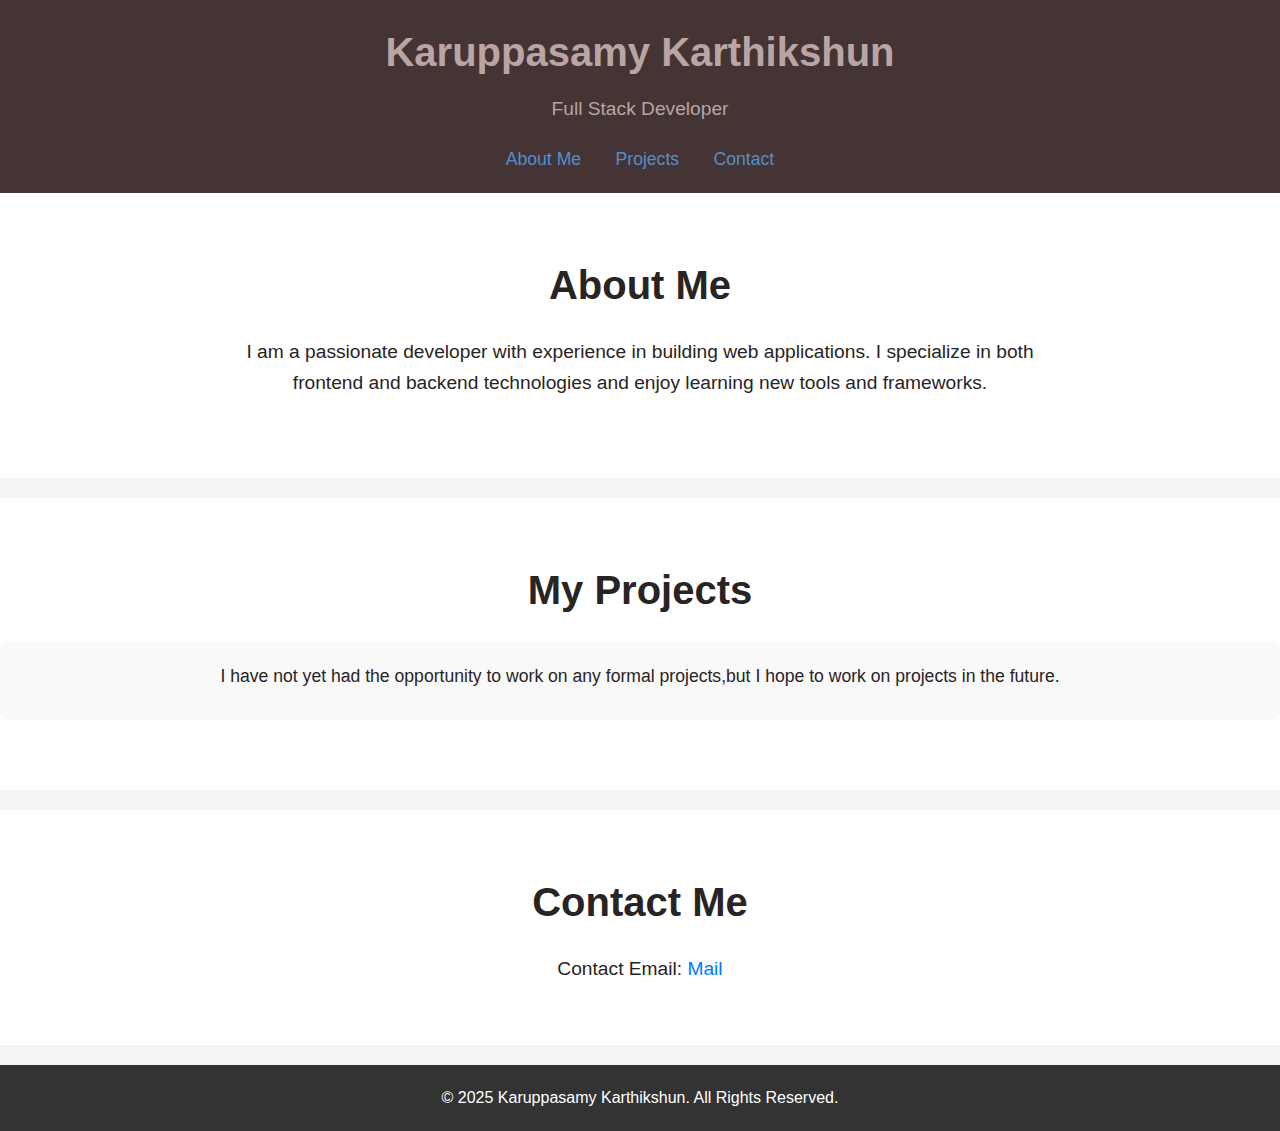
<file: index.html>
<!DOCTYPE html>
<html lang="en">
<head>
    <title>Developer Portfolio</title>
    <link rel="stylesheet" href="index.css">
</head>
<body>
    <!-- Header Section -->
    <header>
        <div class="container">
            <h1 class="name">Karuppasamy Karthikshun</h1>
            <p class="tagline">Full Stack Developer</p>
            <nav>
                <ul>
                    <li><a href="#about">About Me</a></li>
                    <li><a href="#projects">Projects</a></li>
                    <li><a href="#contact">Contact</a></li>
                </ul>
            </nav>
        </div>
    </header>

    <!-- About Me Section -->
    <section id="about">
        <div class="container">
            <h2>About Me</h2>
            <p>I am a passionate developer with experience in building web applications. I specialize in both frontend and backend technologies and enjoy learning new tools and frameworks.</p>
        </div>
    </section>

    <!-- Projects Section -->
    <section id="projects">
        <div class="container">
            <h2>My Projects</h2>
            <div class="project">
                
                <p>I have not yet had the opportunity to work on any formal projects,but I hope to work on projects in the future. </p>
                
            </div>
        </div>
    </section>

    <!-- Contact Section -->
    <section id="contact">
        <div class="container">
            <h2>Contact Me</h2>
            <p>Contact Email: <a href="mailto:karuppasamy16march@gmail.com">Mail</a></p>
        </div>
    </section>

    <!-- Footer Section -->
    <footer>
        <div class="container">
            <p>&copy; 2025 Karuppasamy Karthikshun. All Rights Reserved.</p>
        </div>
    </footer>
</body>
</html>
</file>
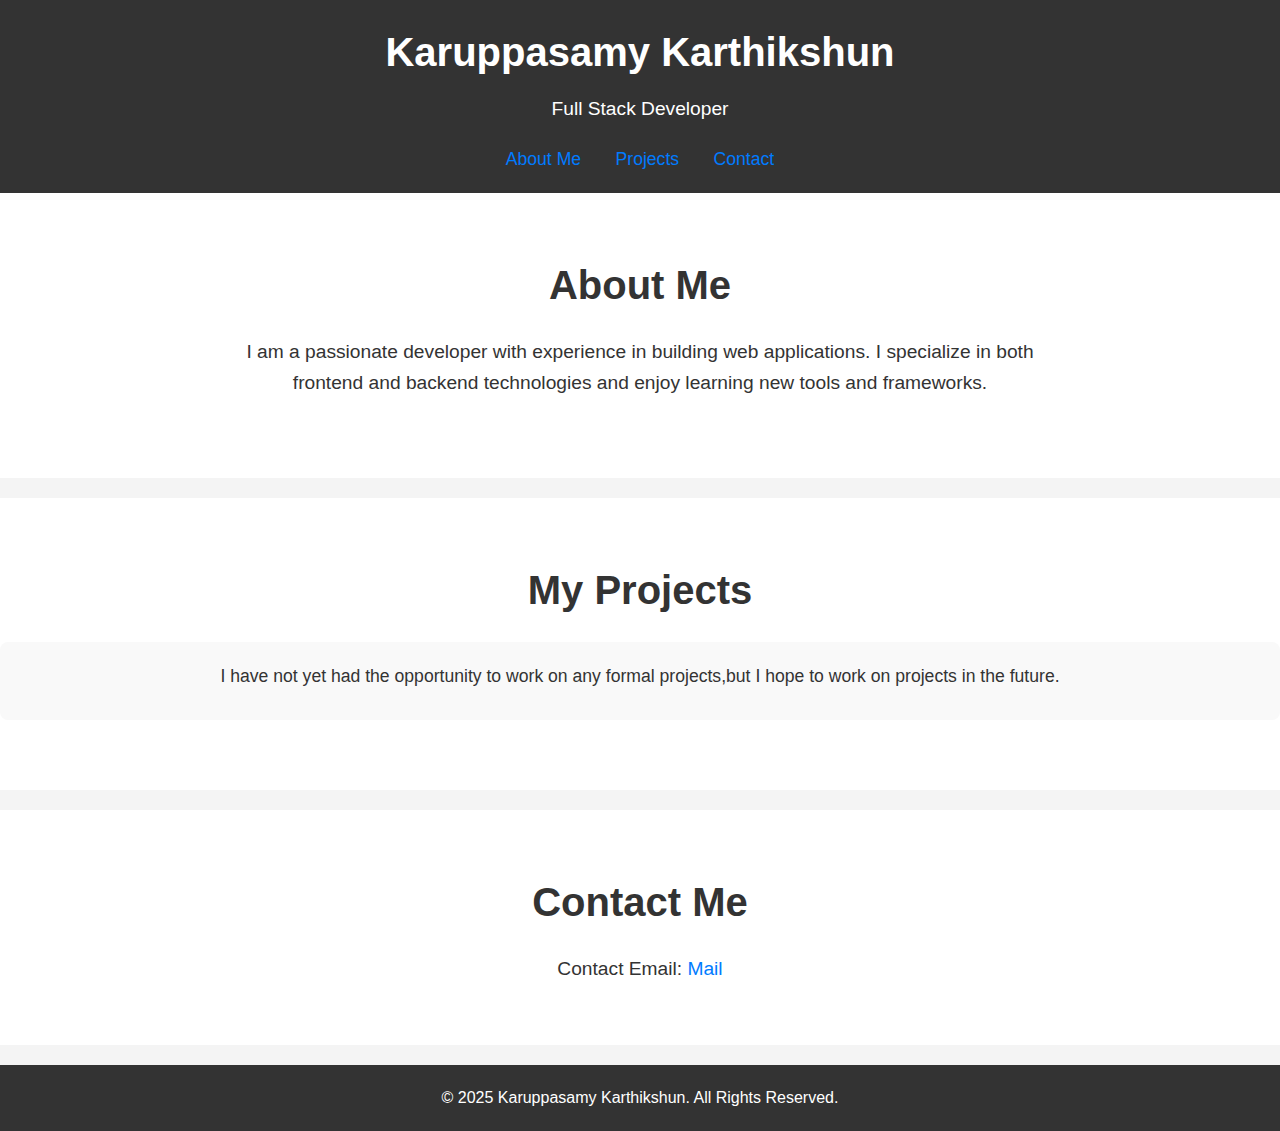
<file: portfolio.html>
<!DOCTYPE html>
<html lang="en">
<head>
    <title>Developer Portfolio</title>
    <link rel="stylesheet" href="portfolio.css">
</head>
<body>
    <!-- Header Section -->
    <header>
        <div class="container">
            <h1 class="name">Karuppasamy Karthikshun</h1>
            <p class="tagline">Full Stack Developer</p>
            <nav>
                <ul>
                    <li><a href="#about">About Me</a></li>
                    <li><a href="#projects">Projects</a></li>
                    <li><a href="#contact">Contact</a></li>
                </ul>
            </nav>
        </div>
    </header>

    <!-- About Me Section -->
    <section id="about">
        <div class="container">
            <h2>About Me</h2>
            <p>I am a passionate developer with experience in building web applications. I specialize in both frontend and backend technologies and enjoy learning new tools and frameworks.</p>
        </div>
    </section>

    <!-- Projects Section -->
    <section id="projects">
        <div class="container">
            <h2>My Projects</h2>
            <div class="project">
                
                <p>I have not yet had the opportunity to work on any formal projects,but I hope to work on projects in the future. </p>
                
            </div>
        </div>
    </section>

    <!-- Contact Section -->
    <section id="contact">
        <div class="container">
            <h2>Contact Me</h2>
            <p>Contact Email: <a href="mailto:karuppasamy16march@gmail.com">Mail</a></p>
        </div>
    </section>

    <!-- Footer Section -->
    <footer>
        <div class="container">
            <p>&copy; 2025 Karuppasamy Karthikshun. All Rights Reserved.</p>
        </div>
    </footer>
</body>
</html>
</file>
<file: index.css>
/* Reset and Base Styles */
* {
    margin: 0;
    padding: 0;
    box-sizing: border-box;
}

body {
    font-family: Arial, sans-serif;
    line-height: 1.6;
    background-color: #f4f4f4;
    color: #292424;
}

a {
    text-decoration: none;
    color: #548ecc;
}

a:hover {
    text-decoration: underline;
}

/* Header Styles */
header {
    background: #443434;
    color: #baa4a4;
    padding: 20px 0;
}

header .container {
    width: 80%;
    margin: 0 auto;
    text-align: center;
}

header .name {
    font-size: 2.5em;
    font-weight: bold;
}

header .tagline {
    font-size: 1.2em;
    margin: 10px 0;
}

header nav ul {
    list-style: none;
    margin-top: 20px;
}

header nav ul li {
    display: inline;
    margin: 0 15px;
}

header nav ul li a {
    font-size: 1.1em;
}

/* Section Styles */
section {
    padding: 60px 0;
    background: #fff;
    margin-bottom: 20px;
}

section h2 {
    text-align: center;
    font-size: 2.5em;
    margin-bottom: 20px;
}

section p {
    text-align: center;
    font-size: 1.1em;
}

/* About Section */
#about p {
    font-size: 1.2em;
    max-width: 800px;
    margin: 20px auto;
}

/* Projects Section */
#projects .project {
    background: #f9f9f9;
    padding: 20px;
    margin: 10px 0;
    border-radius: 8px;
}

#projects .project h3 {
    font-size: 1.8em;
    margin-bottom: 10px;
}

#projects .project p {
    font-size: 1.1em;
    margin-bottom: 10px;
}

#projects .project a {
    font-size: 1.1em;
    color: #007BFF;
}

/* Contact Section */
#contact p {
    text-align: center;
    font-size: 1.2em;
}

#contact a {
    color: #007BFF;
}

/* Footer Styles */
footer {
    background: #333;
    color: #fff;
    padding: 20px 0;
    text-align: center;
}
</file>
<file: portfolio.css>
/* Reset and Base Styles */
* {
    margin: 0;
    padding: 0;
    box-sizing: border-box;
}

body {
    font-family: Arial, sans-serif;
    line-height: 1.6;
    background-color: #f4f4f4;
    color: #333;
}

a {
    text-decoration: none;
    color: #007BFF;
}

a:hover {
    text-decoration: underline;
}

/* Header Styles */
header {
    background: #333;
    color: #fff;
    padding: 20px 0;
}

header .container {
    width: 80%;
    margin: 0 auto;
    text-align: center;
}

header .name {
    font-size: 2.5em;
    font-weight: bold;
}

header .tagline {
    font-size: 1.2em;
    margin: 10px 0;
}

header nav ul {
    list-style: none;
    margin-top: 20px;
}

header nav ul li {
    display: inline;
    margin: 0 15px;
}

header nav ul li a {
    font-size: 1.1em;
}

/* Section Styles */
section {
    padding: 60px 0;
    background: #fff;
    margin-bottom: 20px;
}

section h2 {
    text-align: center;
    font-size: 2.5em;
    margin-bottom: 20px;
}

section p {
    text-align: center;
    font-size: 1.1em;
}

/* About Section */
#about p {
    font-size: 1.2em;
    max-width: 800px;
    margin: 20px auto;
}

/* Projects Section */
#projects .project {
    background: #f9f9f9;
    padding: 20px;
    margin: 10px 0;
    border-radius: 8px;
}

#projects .project h3 {
    font-size: 1.8em;
    margin-bottom: 10px;
}

#projects .project p {
    font-size: 1.1em;
    margin-bottom: 10px;
}

#projects .project a {
    font-size: 1.1em;
    color: #007BFF;
}

/* Contact Section */
#contact p {
    text-align: center;
    font-size: 1.2em;
}

#contact a {
    color: #007BFF;
}

/* Footer Styles */
footer {
    background: #333;
    color: #fff;
    padding: 20px 0;
    text-align: center;
}
</file>
